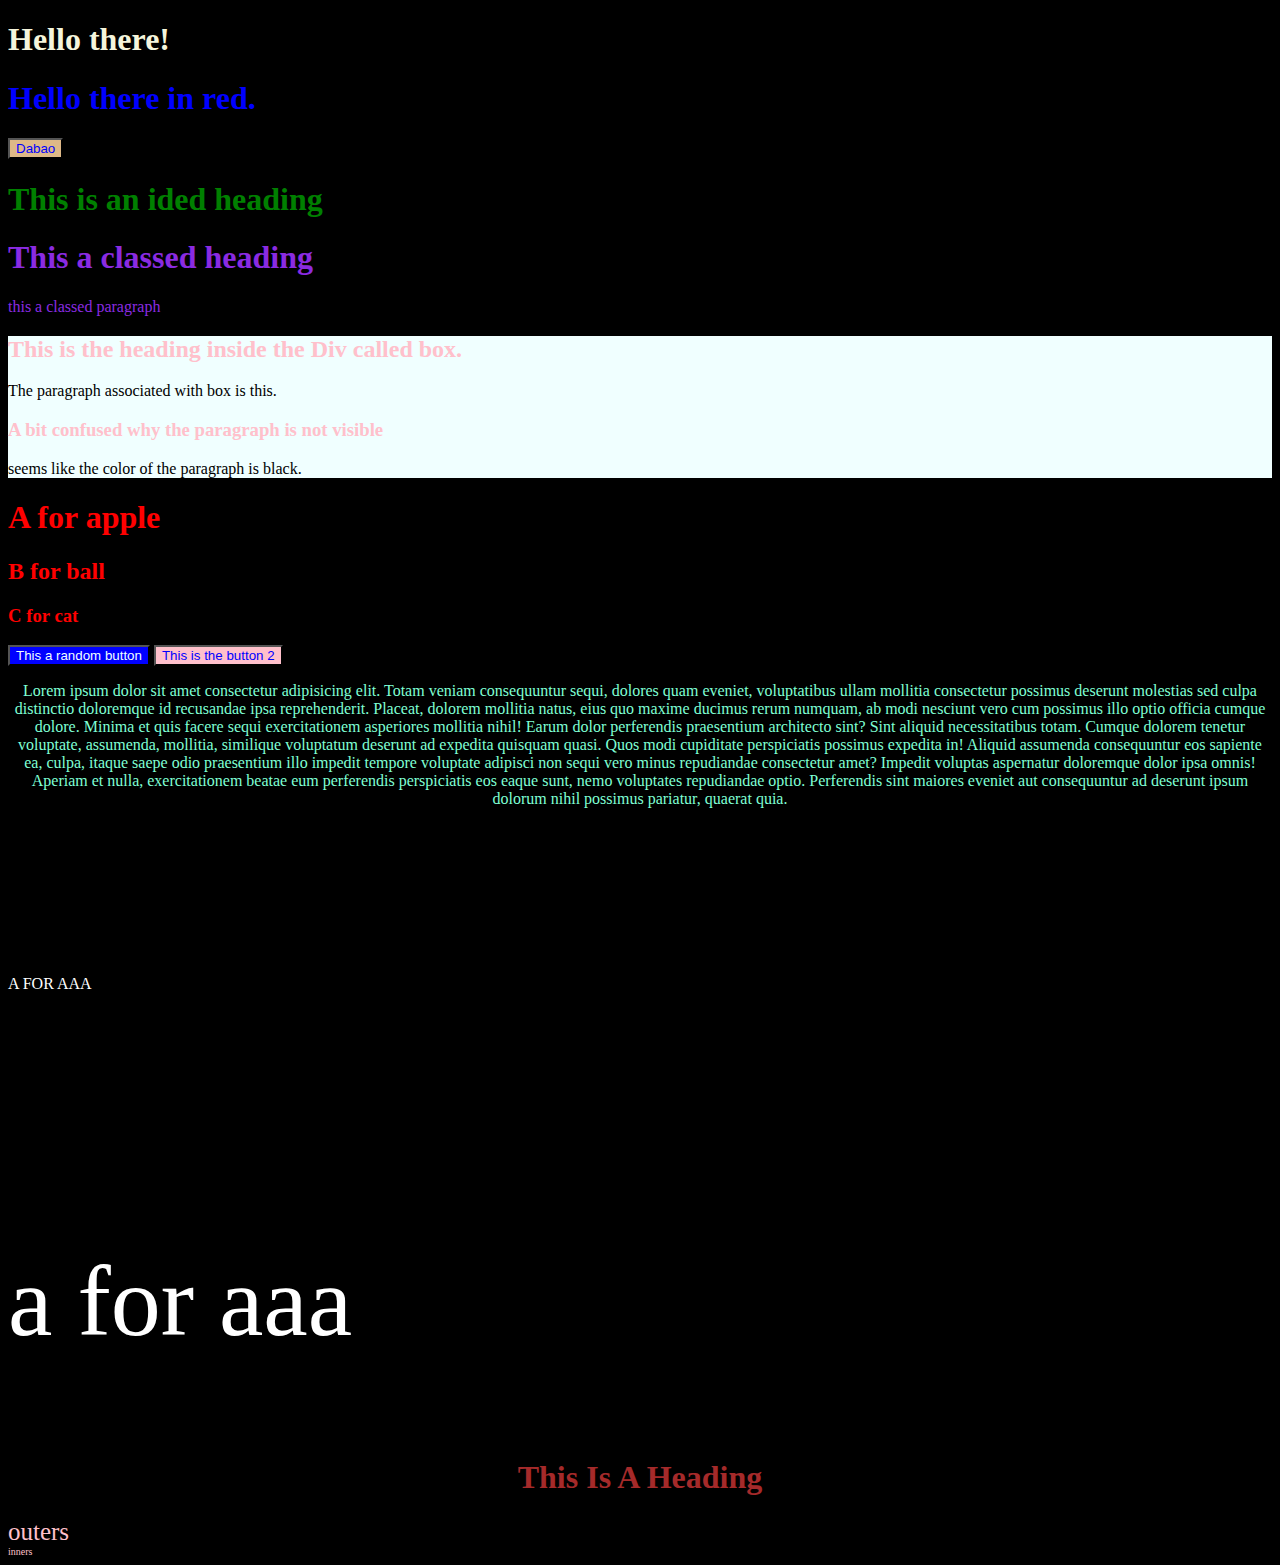
<file: Level 1/index.html>
<!DOCTYPE html>
<html lang="en">
<head>
    <meta charset="UTF-8">
    <meta name="viewport" content="width=device-width, initial-scale=1.0">
    <title>Document</title>
    <link rel="stylesheet" href="style.css">
    <!-- this is setting background of the button to blue using a style tag -->
    <style>
        #this{
            background-color: blue;
        }
    </style>
    
</head>
<body>
    <h1 style="color:beige">Hello there!</h1>
    <h1>Hello there in red.</h1>
    <button>Dabao</button>
    <h1 id="heading1">This is an ided heading</h1>
    <h1 class="classed">This a classed heading</h1>
    <p class="classed">this a classed paragraph</p>

    <!-- practise questions beyond this -->

    <div id="box"><h2>This is the heading inside the Div called box.</h2>
    <p>The paragraph associated with box is this.</p>
    <h3>A bit confused why the paragraph is not visible</h3>
    <p>seems like the color of the paragraph is black.</p>
    </div>


    <h1 class="heading">A for apple</h1>
    <h2 class="heading">B for ball</h2>
    <h3 class="heading">C for cat</h3>

    <button id="this">This a random button</button>

    <!-- using inline style -->
    <button style="background-color: pink;">This is the button 2</button>

    <p id="textaligner">Lorem ipsum dolor sit amet consectetur adipisicing elit. Totam veniam consequuntur sequi, dolores quam eveniet, voluptatibus ullam mollitia consectetur possimus deserunt molestias sed culpa distinctio doloremque id recusandae ipsa reprehenderit.
    Placeat, dolorem mollitia natus, eius quo maxime ducimus rerum numquam, ab modi nesciunt vero cum possimus illo optio officia cumque dolore. Minima et quis facere sequi exercitationem asperiores mollitia nihil!
    Earum dolor perferendis praesentium architecto sint? Sint aliquid necessitatibus totam. Cumque dolorem tenetur voluptate, assumenda, mollitia, similique voluptatum deserunt ad expedita quisquam quasi. Quos modi cupiditate perspiciatis possimus expedita in!
    Aliquid assumenda consequuntur eos sapiente ea, culpa, itaque saepe odio praesentium illo impedit tempore voluptate adipisci non sequi vero minus repudiandae consectetur amet? Impedit voluptas aspernatur doloremque dolor ipsa omnis!
    Aperiam et nulla, exercitationem beatae eum perferendis perspiciatis eos eaque sunt, nemo voluptates repudiandae optio. Perferendis sint maiores eveniet aut consequuntur ad deserunt ipsum dolorum nihil possimus pariatur, quaerat quia.</p>

    <p id="paragraphpix">A for aaa</p>
    <p id="paragrapix">A for aaa</p>
    
    
    <!-- this is practise set 2 -->
    <h1 id="practiseset2">This is a heading</h1>

    <div class="outer">outers<div class="inner">inners</div></div>
</body>

</html>
</file>
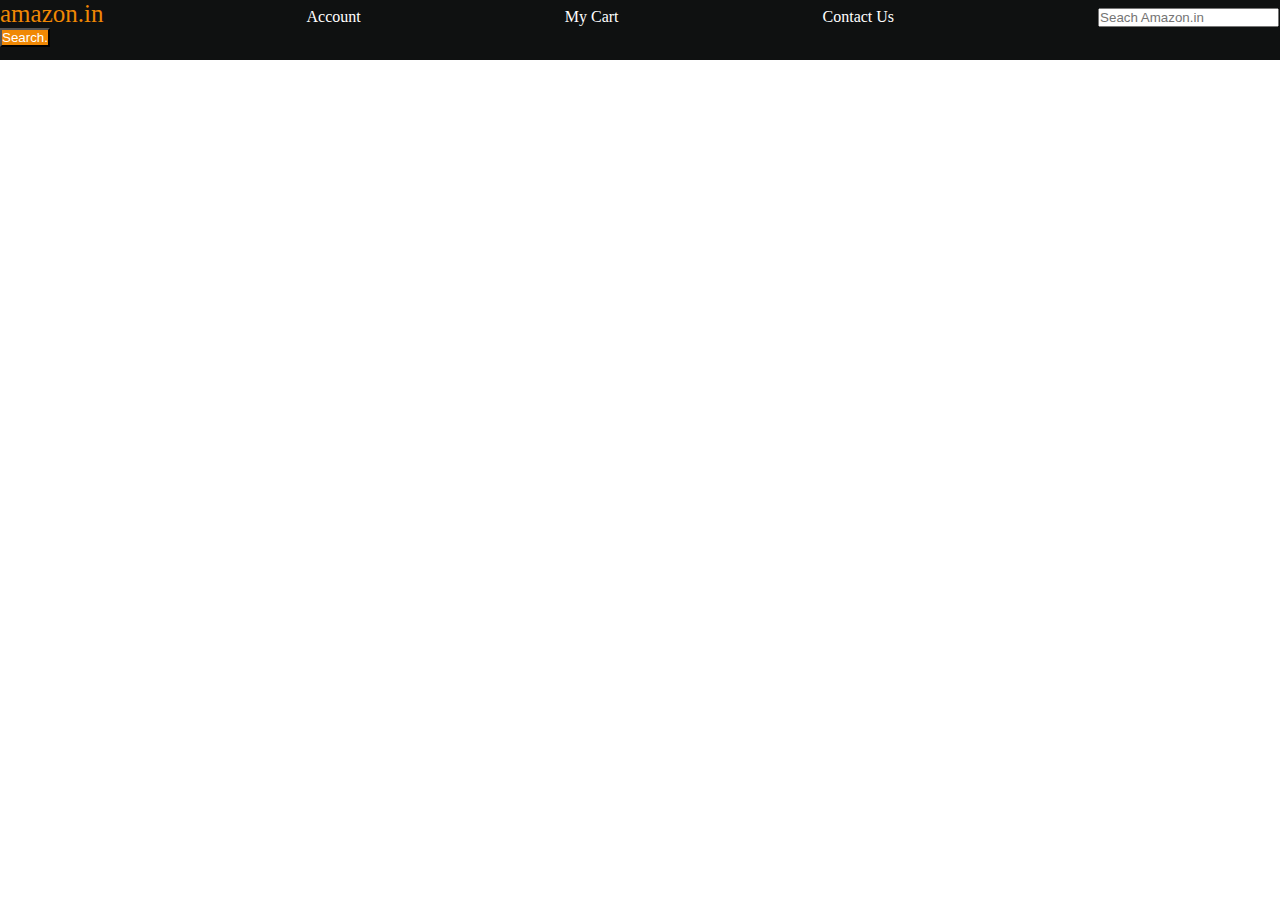
<file: Level 2 part b/index.html>
<!DOCTYPE html>
<html lang="en">
<head>
    <meta charset="UTF-8">
    <meta name="viewport" content="width=device-width, initial-scale=1.0">
    <title>Document</title>
<link rel="stylesheet" href="style.css">
</head>
<body>
    <div class="navbar">
        <a id="logo">amazon.in</a>
        <a href="#">Account</a>
        <a href="#">My Cart</a>
        <a href="#">Contact Us</a>
        <input placeholder="Seach Amazon.in">
        <button>Search.</button>
    </div>
</body>
</html>
</file>
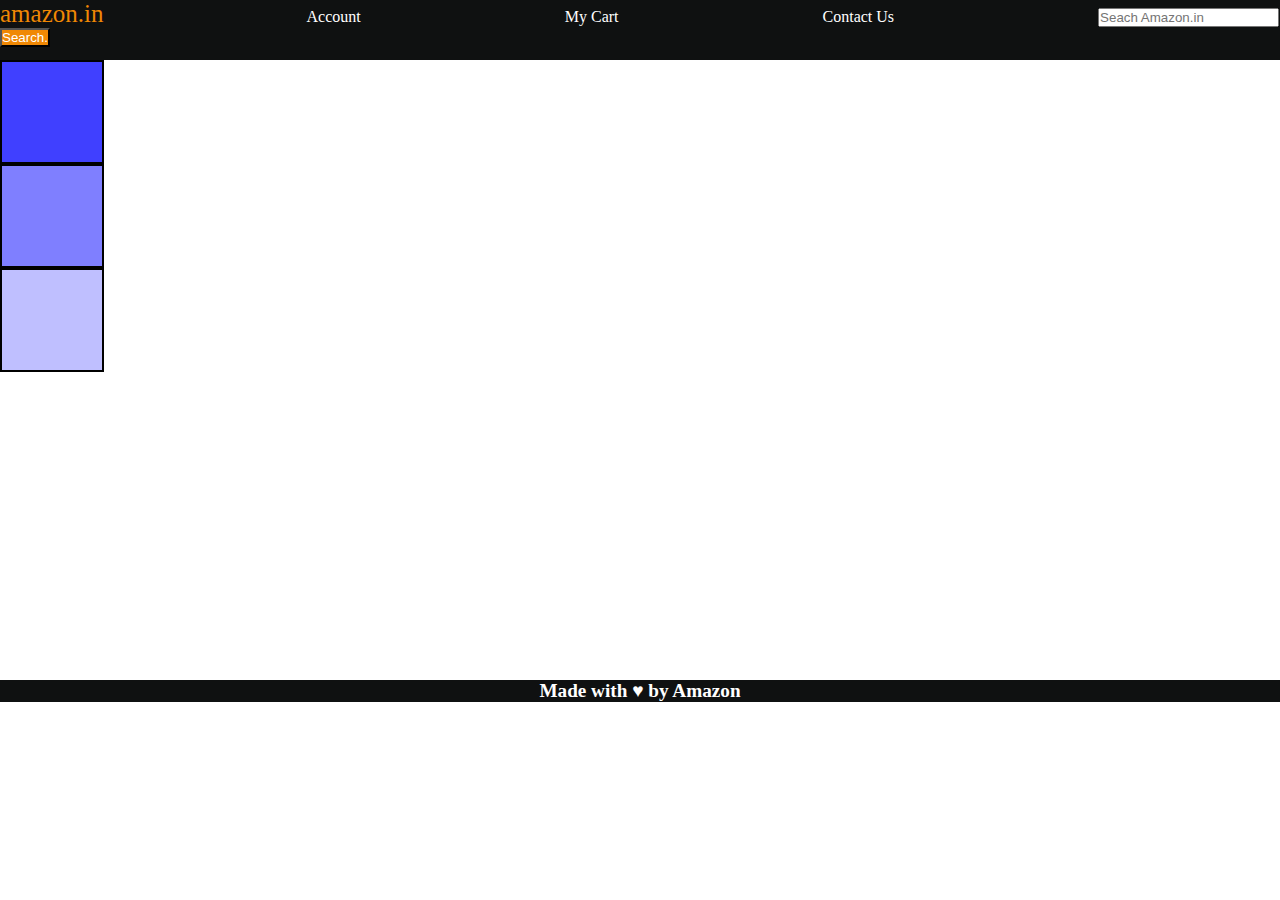
<file: Level 2 part c/index.html>
<!DOCTYPE html>
<html lang="en">
<head>
    <meta charset="UTF-8">
    <meta name="viewport" content="width=device-width, initial-scale=1.0">
    <title>Document</title>
    <link rel="stylesheet" href="style.css">
</head>
<body>
    <header><div class="navbar">
        <a id="logo">amazon.in</a>
        <a href="#">Account</a>
        <a href="#">My Cart</a>
        <a href="#">Contact Us</a>
        <input placeholder="Seach Amazon.in">
        <button>Search.</button>
    </div></header>
    <div class="content">
        <div class="contentbox" style="background-color: rgba(0, 0, 255, .75);"></div>
        <div class="contentbox" style="background-color: rgba(0, 0, 255, .50);""></div>
        <div class="contentbox"style="background-color: rgba(0, 0, 255, .25);"></div>
    </div>
    <footer>Made with &hearts; by Amazon</footer>
</body>
</html>
</file>
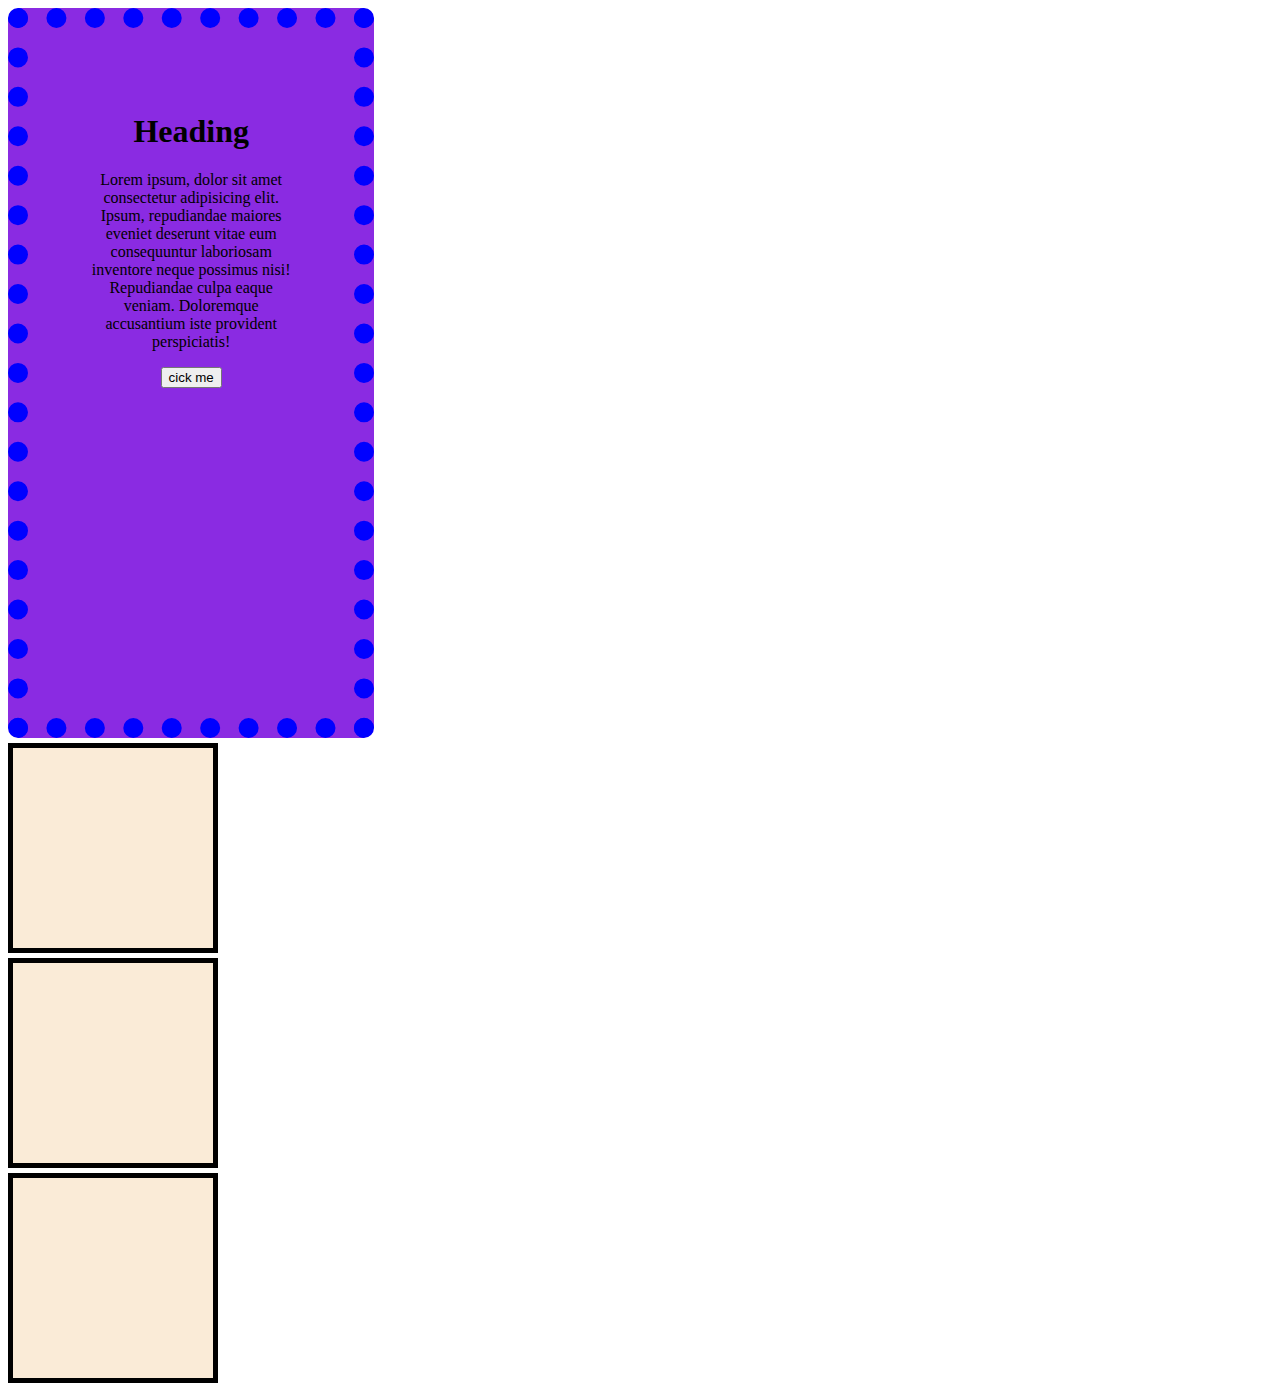
<file: Level 2/index.html>
<!DOCTYPE html>
<html lang="en">
<head>
    <meta charset="UTF-8">
    <meta name="viewport" content="width=device-width, initial-scale=1.0">
    <title>CSS LEVEL 2
    </title>
    <link rel="stylesheet" href="style.css">
</head>
<body>
    <div class="outer"> 
        <h1>Heading</h1>
        <p>Lorem ipsum, dolor sit amet consectetur adipisicing elit. Ipsum, repudiandae maiores eveniet deserunt vitae eum consequuntur laboriosam inventore neque possimus nisi! Repudiandae culpa eaque veniam. Doloremque accusantium iste provident perspiciatis!</p>
        <button>cick me </button>
    </div>

    <div></div>
    <div></div>
    <div></div>
</body>
</html>
</file>
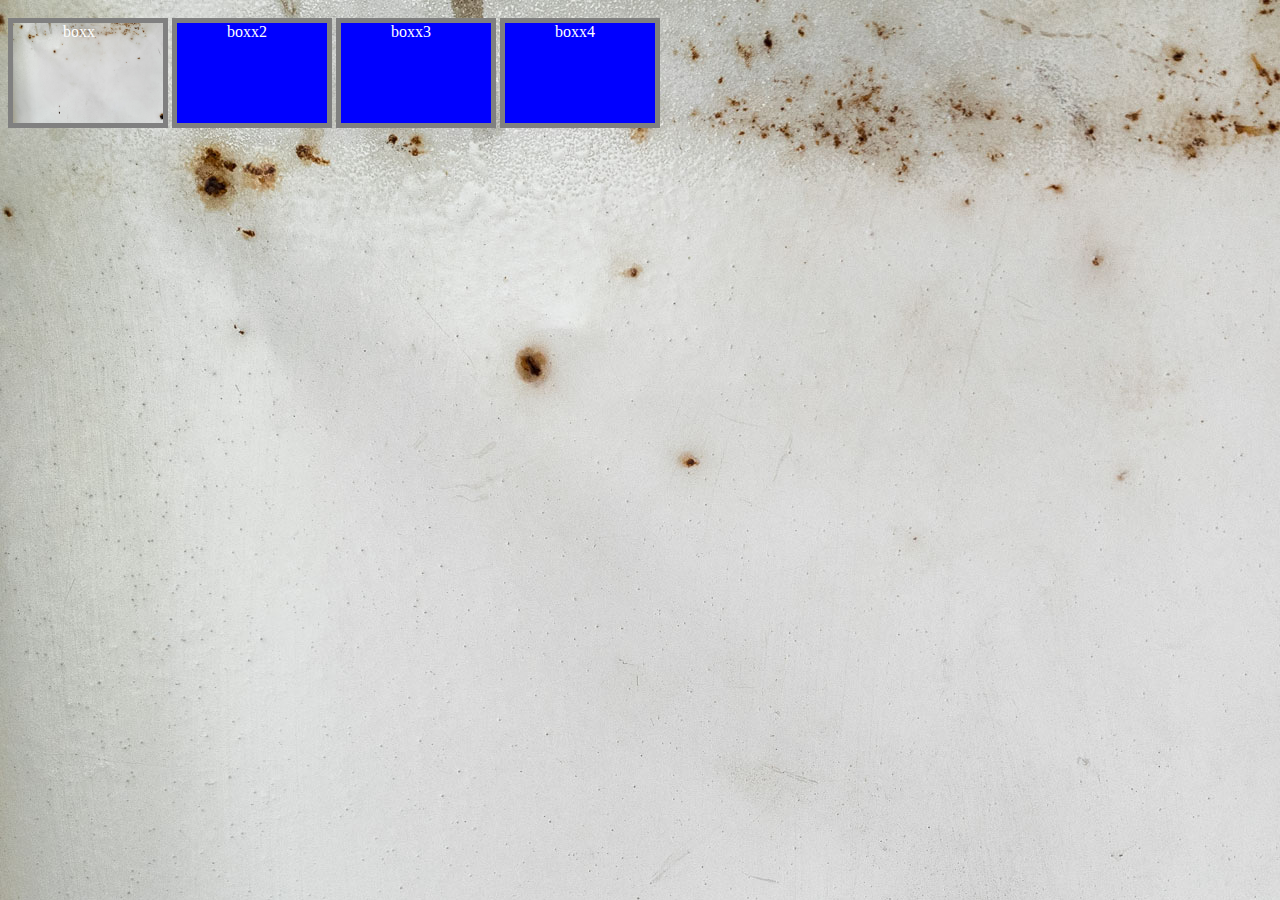
<file: Level 3 part b/index.html>
<!DOCTYPE html>
<html lang="en">
<head>
    <meta charset="UTF-8">
    <meta name="viewport" content="width=device-width, initial-scale=1.0">
    <title>CSS LEVEL 3</title>
    <link rel="stylesheet" href="style.css">
</head>
<body>
    <div id="boxx">boxx</div>
    <div id="boxx2">boxx2</div>
    <div id="boxx3">boxx3</div>
    <div id="boxx4">boxx4</div>
</body>
</html>
</file>
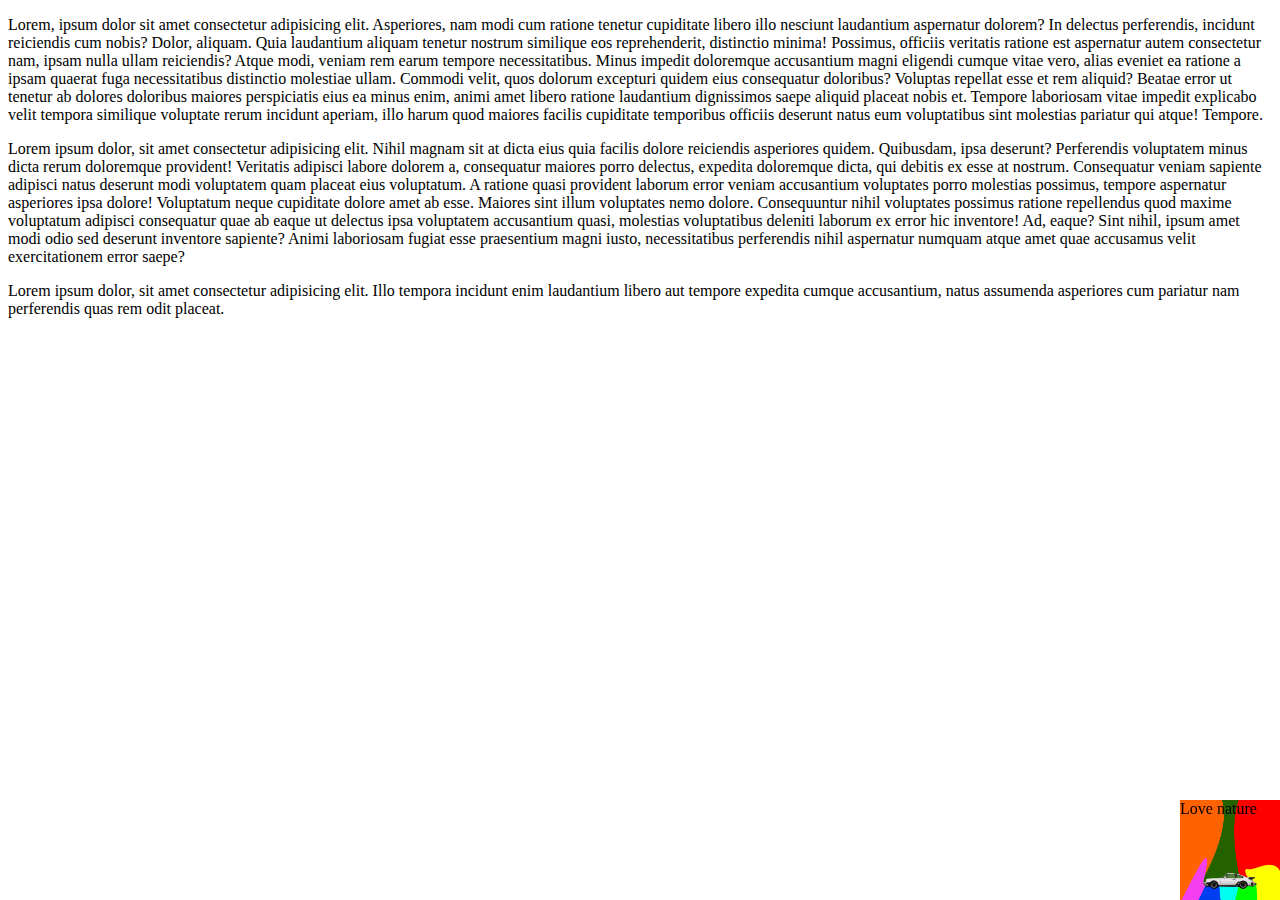
<file: Level 3 part c/index.html>
<!DOCTYPE html>
<html lang="en">
<head>
    <meta charset="UTF-8">
    <meta name="viewport" content="width=device-width, initial-scale=1.0">
    <title>Practice set 5</title>
    <link rel="stylesheet" href="style.css">
</head>
<body>
    <div>
        <h1>Practice set 5</h1>
    </div>

    
    <p>Lorem, ipsum dolor sit amet consectetur adipisicing elit. Asperiores, nam modi cum ratione tenetur cupiditate libero illo nesciunt laudantium aspernatur dolorem? In delectus perferendis, incidunt reiciendis cum nobis? Dolor, aliquam.
    Quia laudantium aliquam tenetur nostrum similique eos reprehenderit, distinctio minima! Possimus, officiis veritatis ratione est aspernatur autem consectetur nam, ipsam nulla ullam reiciendis? Atque modi, veniam rem earum tempore necessitatibus.
    Minus impedit doloremque accusantium magni eligendi cumque vitae vero, alias eveniet ea ratione a ipsam quaerat fuga necessitatibus distinctio molestiae ullam. Commodi velit, quos dolorum excepturi quidem eius consequatur doloribus?
    Voluptas repellat esse et rem aliquid? Beatae error ut tenetur ab dolores doloribus maiores perspiciatis eius ea minus enim, animi amet libero ratione laudantium dignissimos saepe aliquid placeat nobis et.
    Tempore laboriosam vitae impedit explicabo velit tempora similique voluptate rerum incidunt aperiam, illo harum quod maiores facilis cupiditate temporibus officiis deserunt natus eum voluptatibus sint molestias pariatur qui atque! Tempore.</p>
    <div>Love nature</div>
    <p>Lorem ipsum dolor, sit amet consectetur adipisicing elit. Nihil magnam sit at dicta eius quia facilis dolore reiciendis asperiores quidem. Quibusdam, ipsa deserunt? Perferendis voluptatem minus dicta rerum doloremque provident!
    Veritatis adipisci labore dolorem a, consequatur maiores porro delectus, expedita doloremque dicta, qui debitis ex esse at nostrum. Consequatur veniam sapiente adipisci natus deserunt modi voluptatem quam placeat eius voluptatum.
    A ratione quasi provident laborum error veniam accusantium voluptates porro molestias possimus, tempore aspernatur asperiores ipsa dolore! Voluptatum neque cupiditate dolore amet ab esse. Maiores sint illum voluptates nemo dolore.
    Consequuntur nihil voluptates possimus ratione repellendus quod maxime voluptatum adipisci consequatur quae ab eaque ut delectus ipsa voluptatem accusantium quasi, molestias voluptatibus deleniti laborum ex error hic inventore! Ad, eaque?
    Sint nihil, ipsum amet modi odio sed deserunt inventore sapiente? Animi laboriosam fugiat esse praesentium magni iusto, necessitatibus perferendis nihil aspernatur numquam atque amet quae accusamus velit exercitationem error saepe?</p>
    <p>Lorem ipsum dolor, sit amet consectetur adipisicing elit. Illo tempora incidunt enim laudantium libero aut tempore expedita cumque accusantium, natus assumenda asperiores cum pariatur nam perferendis quas rem odit placeat.</p>
</body>
</html>
</file>
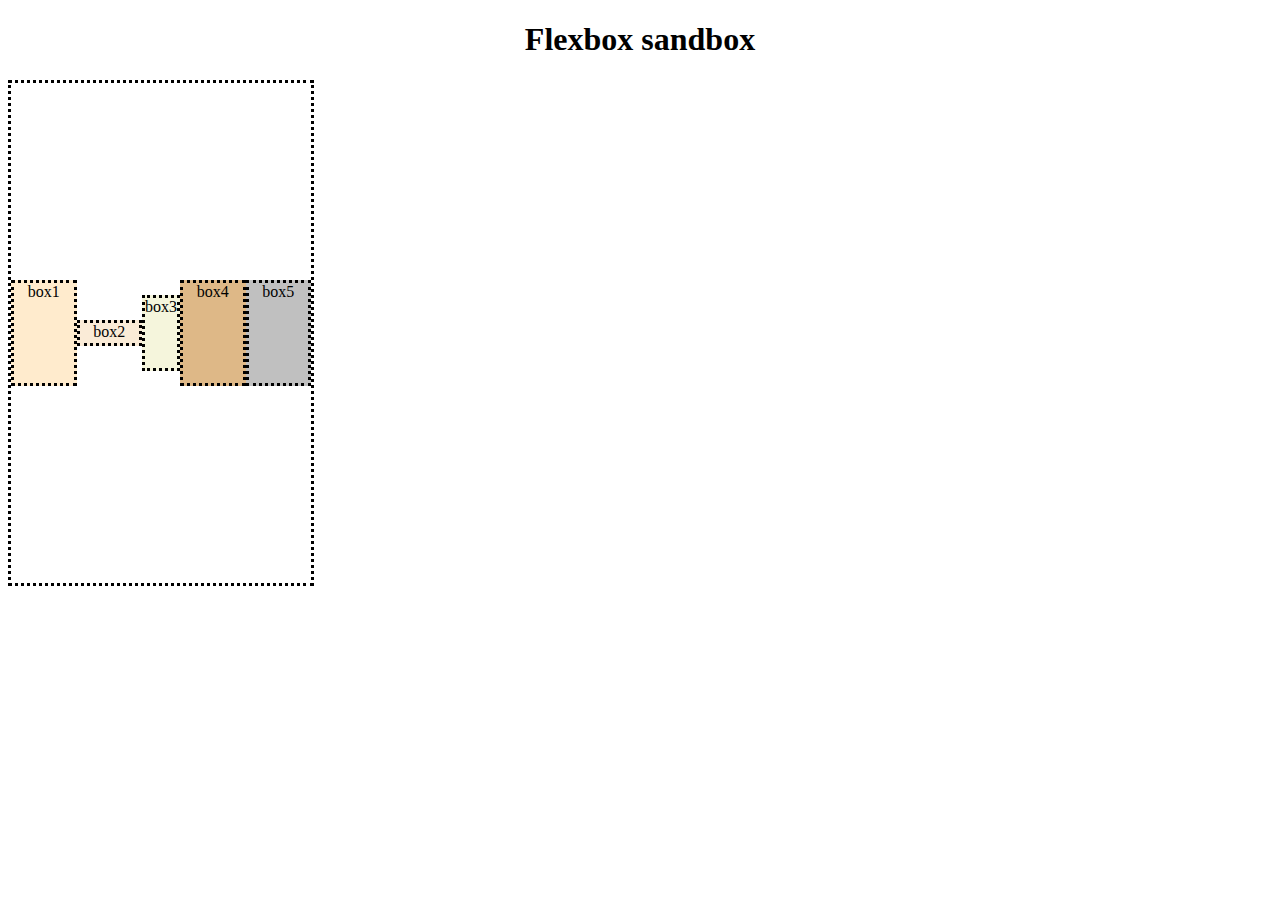
<file: Level 4 part a/index.html>
<!DOCTYPE html>
<html lang="en">
<head>
    <meta charset="UTF-8">
    <meta name="viewport" content="width=device-width, initial-scale=1.0">
    <title>CSS LEVEL 4</title>
    <link rel="stylesheet" href="style.css">
</head>
<body>
    <h1>Flexbox sandbox</h1>
    <div class="container">
        <div class="box1">box1</div>
        <div class="box2">box2</div>
        <div class="box3">box3</div>
        <div class="box4">box4</div>
        <div class="box5">box5</div>
    </div>
</body>
</html>
</file>
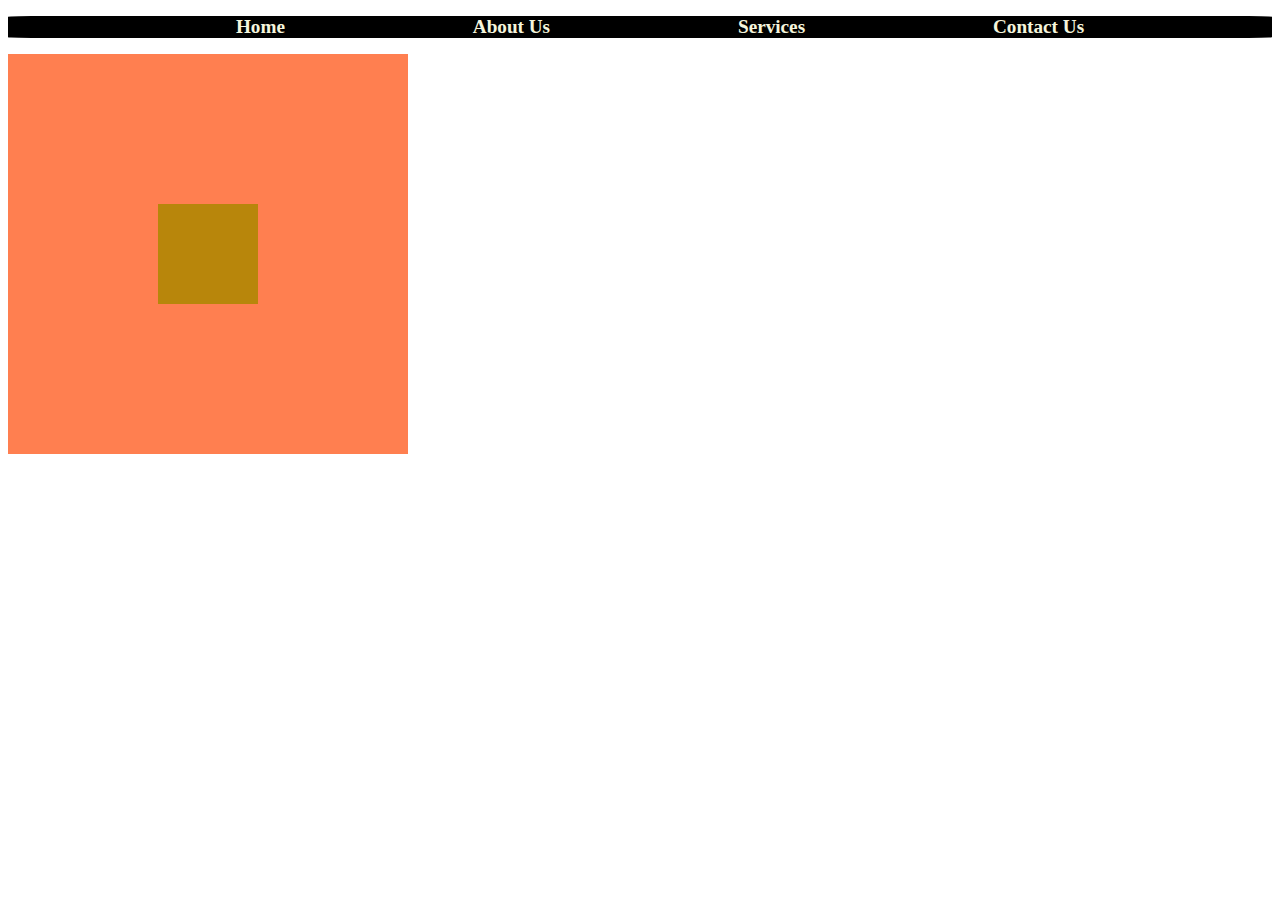
<file: Level 4 part b/index.html>
<!DOCTYPE html>
<html lang="en">
<head>
    <meta charset="UTF-8">
    <meta name="viewport" content="width=device-width, initial-scale=1.0">
    <title>Practice set 6</title>
    <link rel="stylesheet" href="style.css">
</head>
<body>
    <ul class="navbar">
        <li><a class="a" href="#">Home</a></li>
        <li><a class="b" href="#">About Us</a></li>
        <li><a class="c" href="#">Services</a></li>
        <li><a class="d" href="#">Contact Us</a></li>
    </ul>
    <div class="outer">
        <div class="inner"></div>
    </div>
</body>
</html>
</file>
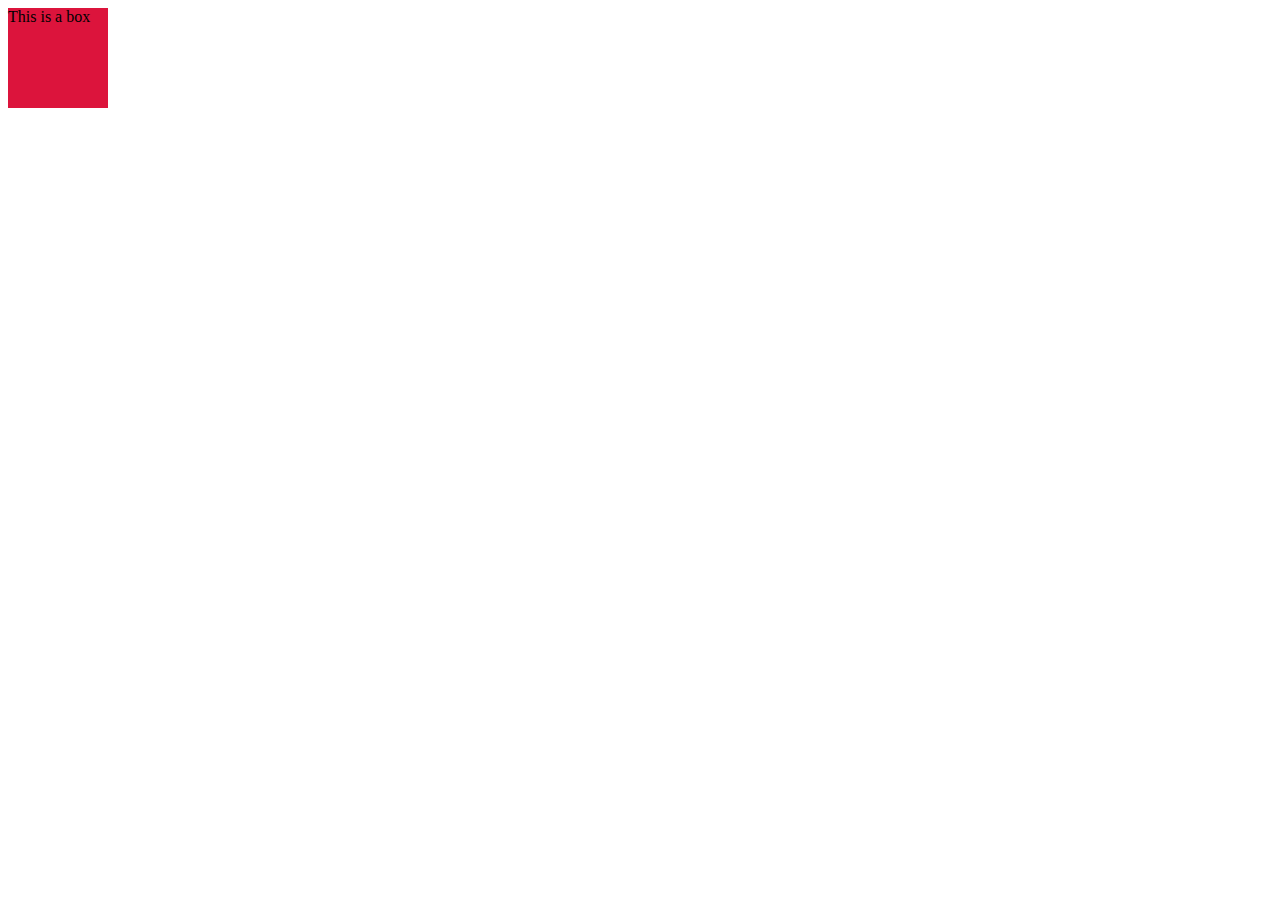
<file: Level 5 part a/index.html>
<!DOCTYPE html>
<html lang="en">
<head>
    <meta charset="UTF-8">
    <meta name="viewport" content="width=device-width, initial-scale=1.0">
    <title>CSS LEVEL 5</title>
    <link rel="stylesheet" href="style.css">
</head>
<body>
    <!-- lets learn transitions -->
    <div>This is a box</div>
</body>
</html>
</file>
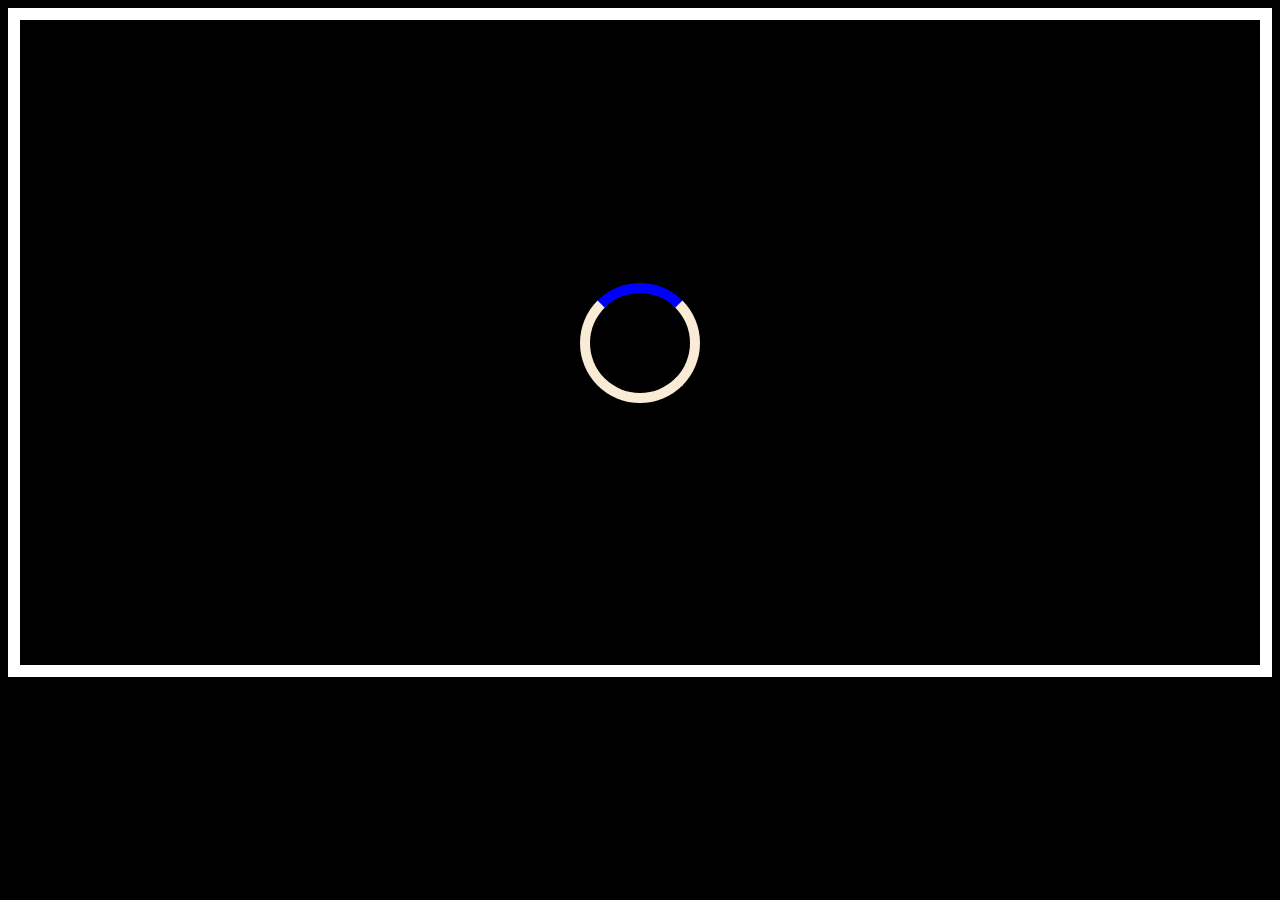
<file: Level 5 part b/index.html>
<!DOCTYPE html>
<html lang="en">
<head>
    <meta charset="UTF-8">
    <meta name="viewport" content="width=device-width, initial-scale=1.0">
    <title>Practice set 8</title>
    <link rel="stylesheet" href="style.css">
</head>
<body>
    <div class="flexbox"><div class="loader"></div></div>
</body>
</html>
</file>
<file: Level 1/style.css>
h1{
    color:red;
}

p{
    color:black;
}

button{
    color: blue;
    background-color: burlywood;
}

body{
    background-color: black;
}  

*{
    color: pink;
}
/* this is a universal selector which is applied by using * */

h1{
    color: blue;
}
/* this is an element selector that is applied on particular elements */

#heading1{
    color: green;
}
/* this is an id selector */

.classed{
    color:blueviolet;
}
/* this is a class selector */

#box{
    background-color: azure;
}

.heading{
    color: red;
    font-weight: bolder;
    font-family: Georgia, 'Times New Roman', Times, serif;
}

#this{
    color: azure;
    background-color: chocolate;
}

#textaligner{
    text-align: center;
    color: aquamarine;
}

#paragraphpix{
    font-size: 16px;
    color: white;
    line-height: 20;
    text-transform: uppercase;
}

#paragrapix{
    font-size: 100px;
    color: white;
    text-transform: lowercase;
}

#practiseset2{
    text-align: center;
    text-transform: capitalize;
    color: brown;
}

.outer{
    font-size: 25px;
}

.inner{
    font-size: 10px;
}
</file>
<file: Level 2 part b/style.css>
*{
    padding: 0;
    margin: 0;
    color: white;
}
.navbar{
    background-color: #0f1111;
    height: 60px;
}

.titlename{
    color: orange;
    font-weight: lighter;
    padding-left:10px ;
}

button{
    background-color: #f08804;
}

#logo{
    color: #f08804;
    font-size: 25px;
}

a{
    margin-right: 200px;
    text-decoration: none;
}
</file>
<file: Level 2 part c/style.css>
*{
    padding: 0;
    margin: 0;
    color: white;
}
.navbar{
    background-color: #0f1111;
    height: 60px;
}

.titlename{
    color: orange;
    font-weight: lighter;
    padding-left:10px ;
}

button{
    background-color: #f08804;
}

#logo{
    color: #f08804;
    font-size: 25px;
}

a{
    margin-right: 200px;
    text-decoration: none;
}

.contentbox{
    height: 100px;
    width: 100px;
    border: 2px solid black ;
}

.content{
    height: 620px;
}

footer{
    color: white;
    background-color: #0f1111;
    text-align: center;
    font-weight: bolder;
    font-size: larger;
}
</file>
<file: Level 2/style.css>
div{
    height: 200px;
    width: 200px;
    background-color: antiquewhite;
    border: 5px solid black;
    margin-bottom: 5px;
}

.outer{
    height: 500px;
    background-color: blueviolet;
    width: 200px;
    /* border-width: 20px;
    border-style: dotted;
    border-color: blue; */
    text-align: center;
    /* another way to write border properties is combining them as shown below */
    border: 20px dotted blue;
    border-radius: 10px; /*this gives curve to the border */
    /* padding-top: 5%;
    padding-left: 5%;
    padding-right: 5%;
    padding-bottom: 10px; */

    padding: 5% 5% 10% 5%;
}

.practicediv{
    width: 100px;
    height: 100px;
    background-color: green;
    border-radius: 50%;
}
</file>
<file: Level 3 part b/style.css>
div{
    height: 100px;
    width: 100px;
    background-color: blue;
    color: white;
    margin-top: 10px;
    padding-left: 50px;
    border: 5px solid gray;
    display: inline-block;
}

body{
    background-image: url("Abd.jpg");
    background-size: auto;
}
#boxx{
    background-size: cover;
    background-image: url("Abd.jpg");
}
</file>
<file: Level 3 part c/style.css>
div{
    height: 100px;
    width: 100px;
    background-image: url(prosche.png);
    background-size: cover;
    position: fixed;
    right: 0px;
    bottom: 0px;
}
</file>
<file: Level 4 part a/style.css>
body{
    text-align: center;
}
div{
    display: inline-block;
    height: 100px;
    width: 100px;
    border: 3px dotted black;
}

.container{
    width: 300px;
    height: 500px;
    display: flex;
    flex-direction: row;
    /* flex-wrap: wrap; */
    /* justify-content: space-evenly; */
    align-items: center;
    align-content: flex-start;
    
}
.box1{
    background-color: blanchedalmond;
}

.box2{
    background-color: antiquewhite;
    height: 20px;
}

.box3{
    background-color: beige;
    height: 70px;
    flex-shrink: 3;
}

.box4{
    background-color: burlywood;
}

.box5{
    background-color: silver;
}
</file>
<file: Level 4 part b/style.css>
.navbar{
    display: flex;
    flex: auto;
    background-color: black;
    justify-content: space-evenly;
    border-radius: 3%;
}
a{
    font-weight: bolder;
    font-size: larger;
    text-decoration: none;
    color: beige;
}

li{
    list-style-type: none;
    align-content: space-evenly;
}

.outer{
    height: 400px;
    width: 400px;
    background-color: coral;
    display: flex;
    justify-content:center ;
    align-items: center;
}
/* if you wanna center content along main axis then use justify content in the container box and then when u wanna center a div vertically aka along the cross axis then use align items */
.inner{
    background-color: darkgoldenrod;
    height: 100px;
    width: 100px;
}
</file>
<file: Level 5 part a/style.css>
div{
    height: 100px;
    width: 100px;
    background-color: crimson;
    transition-property: all;
    transition-duration: 1000ms;
    transition-timing-function: ease-in-out;
}

div:hover{
    background-color: chocolate;
    color: black;
    font-size: 30px;
    /* transform: rotate(180deg);
    transform: translate(30px); */
    /* transform: scale(2,2); */
    /* transform: skew(30deg); */
    animation-name: first;
    animation-duration:10s;
    animation-timing-function:  ease-in;
}


div:active{
    background-color: darkgray;
    
}

/* transition shorthand
property name |duration|timing function|delay */
/* eg- transition:font-size 2s ease-in-out 0.2s */


@keyframe first{
    from{background-color: crimson}
    to{background-color: white}
}
</file>
<file: Level 5 part b/style.css>
body{
    background-color: black;
}
.flexbox{
    height: 645px;
    display: flex;
    border: 12px solid white;
    align-items: center;
    justify-content: center;
}

.loader{
    height: 100px;
    width: 100px;
    border-radius: 50%;
    border: 10px solid antiquewhite;
    border-top: 10px solid blue;
    animation-name: loader;
    animation-duration: 3s;
    animation-timing-function: ease-in-out;
    animation-iteration-count: infinite;
}

@keyframes loader {
    0%{transform:rotate(0deg)}
    100%{transform:rotate(360deg)}
}
</file>
